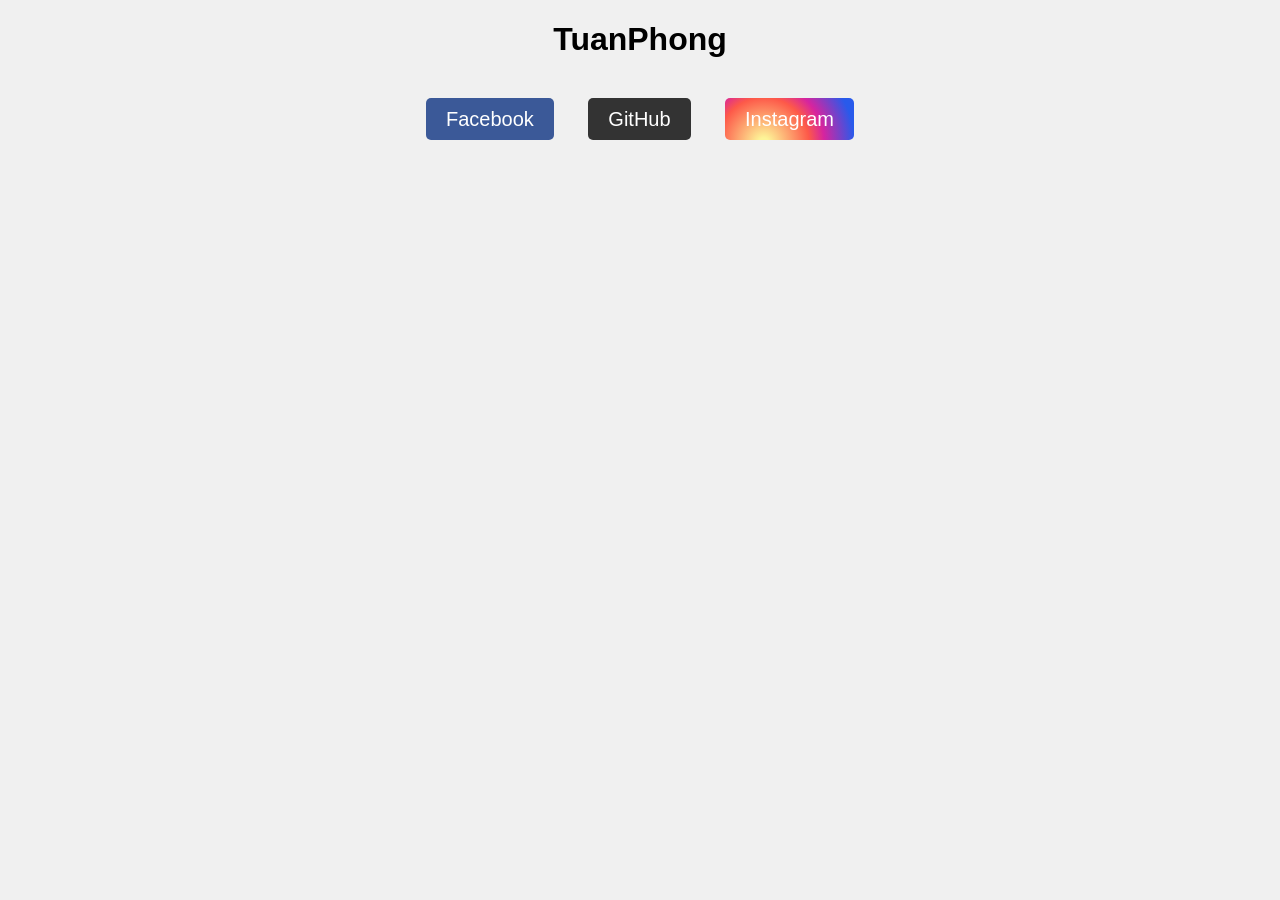
<file: test.html>
<!DOCTYPE html>
<html lang="en">
<head>
    <meta charset="UTF-8">
    <meta name="viewport" content="width=device-width, initial-scale=1.0">
    <title>TuanPhong</title>
    <style>
        body {
            font-family: Arial, sans-serif;
            text-align: center;
            background-color: #f0f0f0;
            margin: 0;
            padding: 0;
        }
        .social-links {
            margin-top: 50px;
        }
        .social-links a {
            margin: 0 15px;
            text-decoration: none;
            color: #fff;
            font-size: 20px;
            padding: 10px 20px;
            border-radius: 5px;
        }
        .facebook {
            background-color: #3b5998;
        }
        .github {
            background-color: #333;
        }
        .instagram {
            background: radial-gradient(circle at 30% 107%, #fdf497 0%, #fdf497 5%, #fd5949 45%, #d6249f 60%, #285aeb 90%);
        }
    </style>
</head>
<body>
    <h1>TuanPhong</h1>
    <div class="social-links">
        <a href="https://www.facebook.com/tuanphong.tran.96780?mibextid=ZbWKwL" target="_blank" class="facebook">Facebook</a>
        <a href="https://github.com/" target="_blank" class="github">GitHub</a>
        <a href="https://www.instagram.com/" target="_blank" class="instagram">Instagram</a>
    </div>
</body>
</html>
</file>
